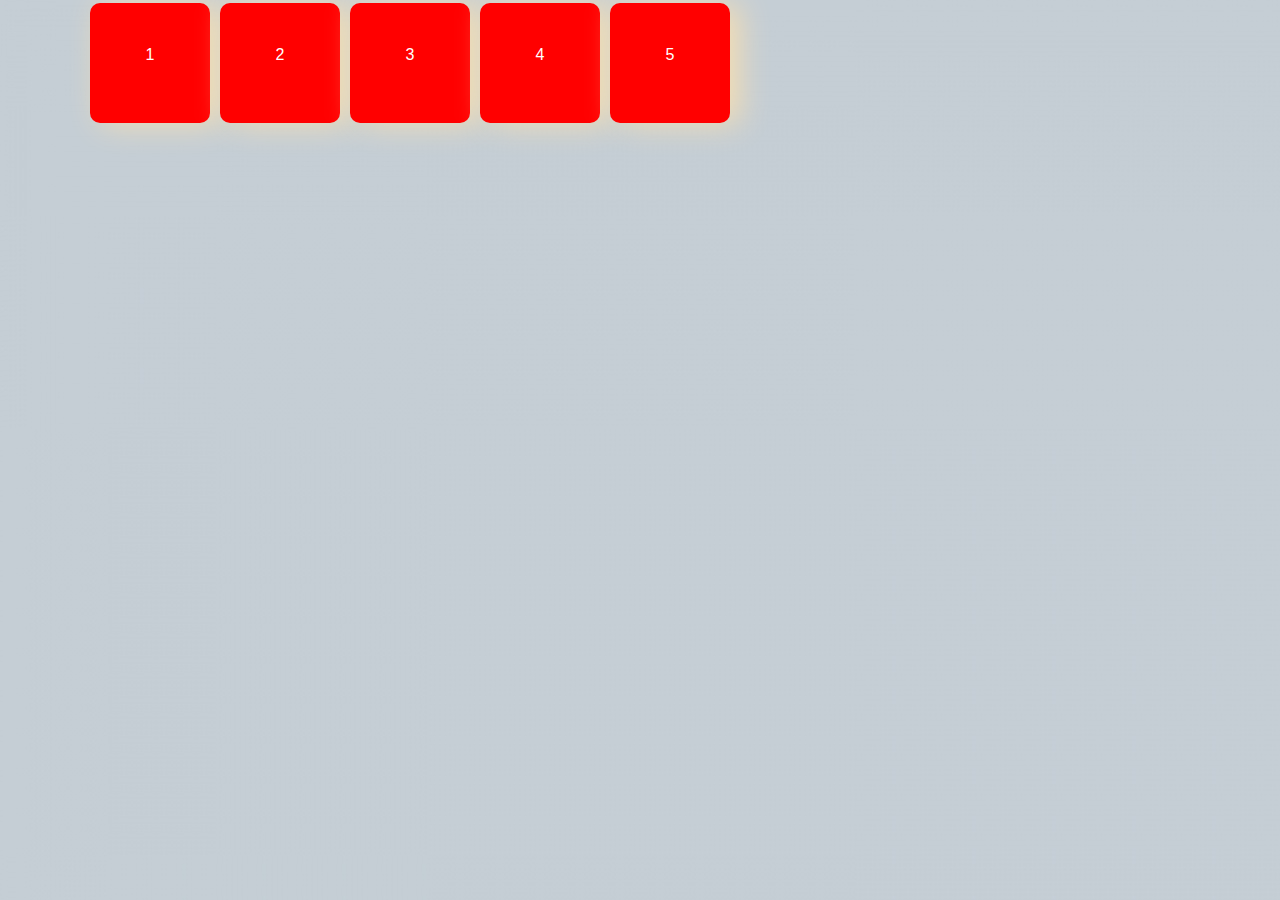
<file: index.html>
<!DOCTYPE html>
<html lang="en">

<head>
    <meta charset="UTF-8">
    <meta name="viewport" content="width=device-width, initial-scale=1.0">
    <link rel="stylesheet" href="style.css">
    <link rel="stylesheet" href="css/bootstrap.min.css">
    <title>Document</title>
</head>

<body>
    <div class="container">
        <div class="box" id="1">1</div>
        <div class="box" id="2">2</div>
        <div class="box" id="3">3</div>
        <div class="box" id="4">4</div>
        <div class="box" id="5">5</div>
    </div>

</body>

</html>
</file>
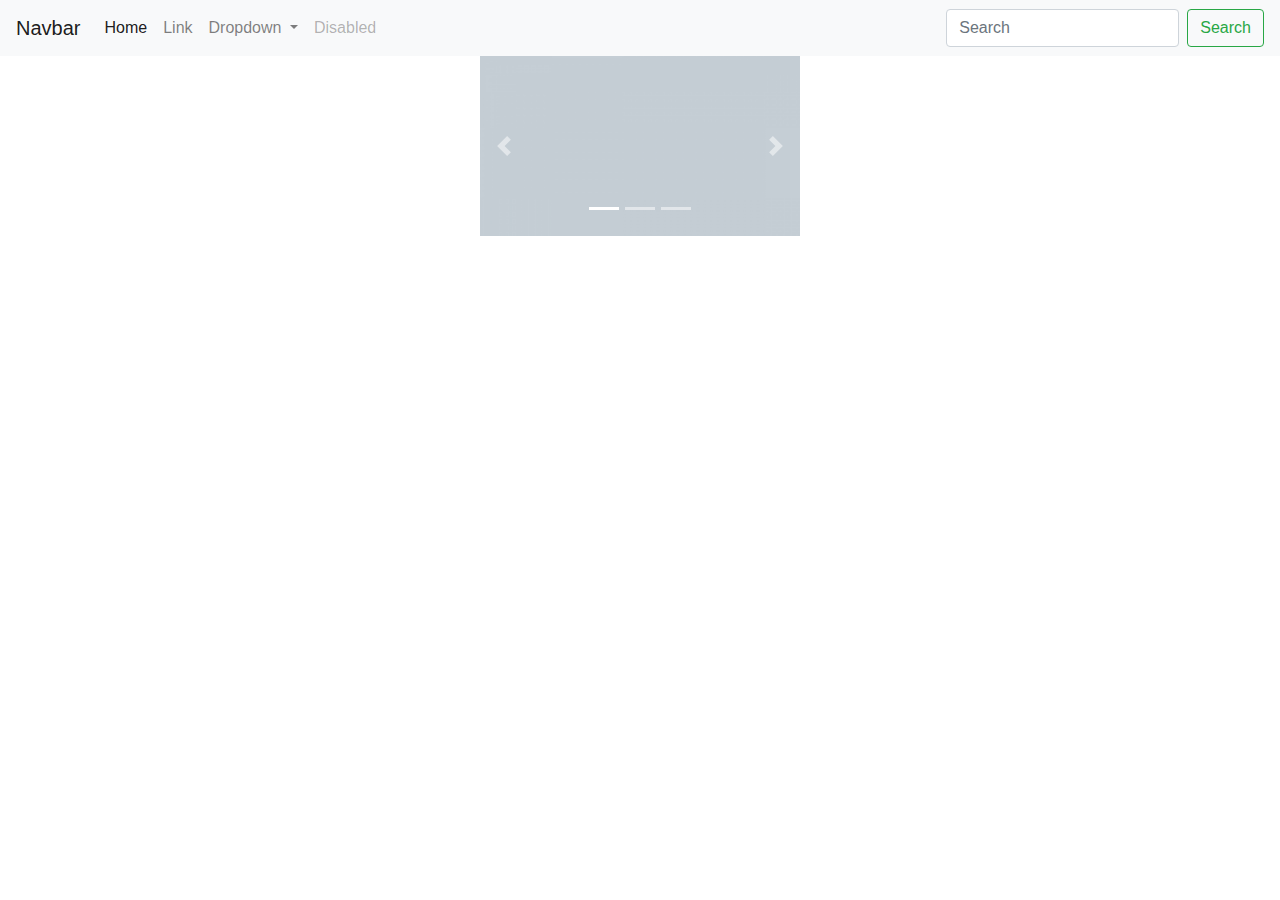
<file: Navbar/index.html>
<!doctype html>
<html lang="en">

<head>
    <!-- Required meta tags -->
    <meta charset="utf-8">
    <meta name="viewport" content="width=device-width, initial-scale=1, shrink-to-fit=no">

    <!-- Bootstrap CSS -->
    <link rel="stylesheet" href="https://stackpath.bootstrapcdn.com/bootstrap/4.3.1/css/bootstrap.min.css"
        integrity="sha384-ggOyR0iXCbMQv3Xipma34MD+dH/1fQ784/j6cY/iJTQUOhcWr7x9JvoRxT2MZw1T" crossorigin="anonymous">
    <link rel="stylesheet" href="style.css">
    <title>Hello, world!</title>
</head>

<body>
    <nav class="navbar navbar-expand-lg navbar-light bg-light">
        <a class="navbar-brand" href="#">Navbar</a>
        <button class="navbar-toggler" type="button" data-toggle="collapse" data-target="#navbarSupportedContent"
            aria-controls="navbarSupportedContent" aria-expanded="false" aria-label="Toggle navigation">
            <span class="navbar-toggler-icon"></span>
        </button>

        <div class="collapse navbar-collapse" id="navbarSupportedContent">
            <ul class="navbar-nav mr-auto">
                <li class="nav-item active">
                    <a class="nav-link" href="#">Home <span class="sr-only">(current)</span></a>
                </li>
                <li class="nav-item">
                    <a class="nav-link" href="#">Link</a>
                </li>
                <li class="nav-item dropdown">
                    <a class="nav-link dropdown-toggle" href="#" id="navbarDropdown" role="button"
                        data-toggle="dropdown" aria-haspopup="true" aria-expanded="false">
                        Dropdown
                    </a>
                    <div class="dropdown-menu" aria-labelledby="navbarDropdown">
                        <a class="dropdown-item" href="#">Action</a>
                        <a class="dropdown-item" href="#">Another action</a>
                        <div class="dropdown-divider"></div>
                        <a class="dropdown-item" href="#">Something else here</a>
                    </div>
                </li>
                <li class="nav-item">
                    <a class="nav-link disabled" href="#" tabindex="-1" aria-disabled="true">Disabled</a>
                </li>
            </ul>
            <form class="form-inline my-2 my-lg-0">
                <input class="form-control mr-sm-2" type="search" placeholder="Search" aria-label="Search">
                <button class="btn btn-outline-success my-2 my-sm-0" type="submit">Search</button>
            </form>
        </div>
    </nav>

    <center>
        <div class="carousel">
            <div id="carouselExampleIndicators" class="carousel slide" data-ride="carousel">
                <ol class="carousel-indicators">
                    <li data-target="#carouselExampleIndicators" data-slide-to="0" class="active"></li>
                    <li data-target="#carouselExampleIndicators" data-slide-to="1"></li>
                    <li data-target="#carouselExampleIndicators" data-slide-to="2"></li>
                </ol>
                <div class="carousel-inner">
                    <div class="carousel-item active">
                        <img src="../bg.jpg" class="d-block w-100" alt="...">
                    </div>
                    <div class="carousel-item">
                        <img src="../b2.jpg" class="d-block w-100" alt="Gambar2">
                    </div>
                    <div class="carousel-item">
                        <img src="../bg.jpg" class="d-block w-100" alt="...">
                    </div>
                </div>
                <a class="carousel-control-prev" href="#carouselExampleIndicators" role="button" data-slide="prev">
                    <span class="carousel-control-prev-icon" aria-hidden="true"></span>
                    <span class="sr-only">Previous</span>
                </a>
                <a class="carousel-control-next" href="#carouselExampleIndicators" role="button" data-slide="next">
                    <span class="carousel-control-next-icon" aria-hidden="true"></span>
                    <span class="sr-only">Next</span>
                </a>
            </div>
        </div>
    </center>

    <!-- Optional JavaScript -->
    <!-- jQuery first, then Popper.js, then Bootstrap JS -->
    <script src="https://code.jquery.com/jquery-3.3.1.slim.min.js"
        integrity="sha384-q8i/X+965DzO0rT7abK41JStQIAqVgRVzpbzo5smXKp4YfRvH+8abtTE1Pi6jizo" crossorigin="anonymous">
    </script>
    <script src="https://cdnjs.cloudflare.com/ajax/libs/popper.js/1.14.7/umd/popper.min.js"
        integrity="sha384-UO2eT0CpHqdSJQ6hJty5KVphtPhzWj9WO1clHTMGa3JDZwrnQq4sF86dIHNDz0W1" crossorigin="anonymous">
    </script>
    <script src="https://stackpath.bootstrapcdn.com/bootstrap/4.3.1/js/bootstrap.min.js"
        integrity="sha384-JjSmVgyd0p3pXB1rRibZUAYoIIy6OrQ6VrjIEaFf/nJGzIxFDsf4x0xIM+B07jRM" crossorigin="anonymous">
    </script>
</body>

</html>
</file>
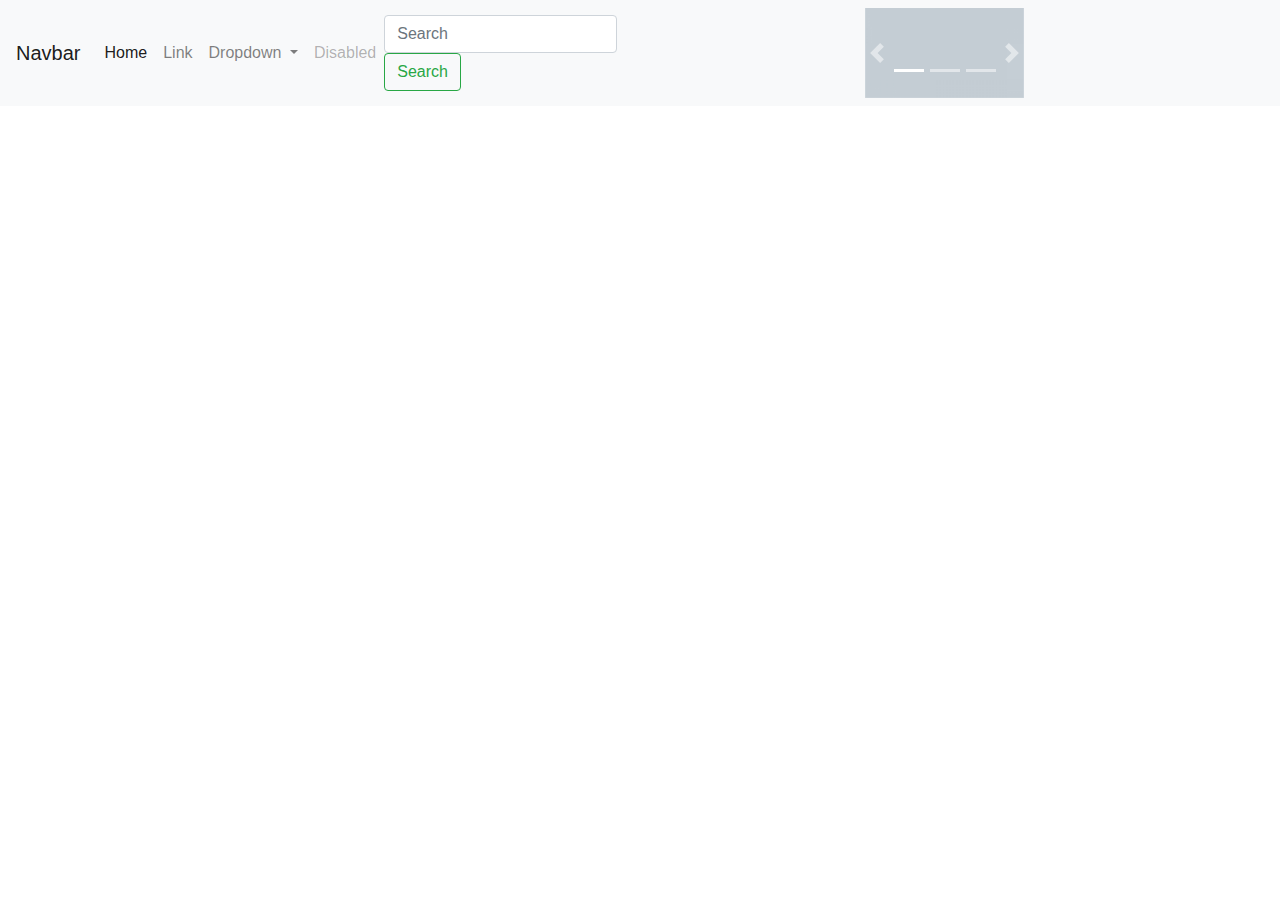
<file: Navbar/navbar.html>
<!DOCTYPE html>
<html lang="en">

<head>
    <meta charset="UTF-8">
    <meta name="viewport" content="width=device-width, initial-scale=1.0">
    <link rel="stylesheet" href="../css/bootstrap.min.css">
    <link rel="stylesheet" href="style.css">
    <title>Navbar</title>
</head>

<body>
    <nav class="navbar navbar-expand-lg navbar-light bg-light">
        <a class="navbar-brand" href="#">Navbar</a>
        <button class="navbar-toggler" type="button" data-toggle="collapse" data-target="#navbarSupportedContent"
            aria-controls="navbarSupportedContent" aria-expanded="false" aria-label="Toggle navigation">
            <span class="navbar-toggler-icon"></span>
        </button>

        <div class="collapse navbar-collapse" id="navbarSupportedContent">
            <ul class="navbar-nav mr-auto">
                <li class="nav-item active">
                    <a class="nav-link" href="#">Home <span class="sr-only">(current)</span></a>
                </li>
                <li class="nav-item">
                    <a class="nav-link" href="#">Link</a>
                </li>
                <li class="nav-item dropdown">
                    <a class="nav-link dropdown-toggle" href="#" id="navbarDropdown" role="button"
                        data-toggle="dropdown" aria-haspopup="true" aria-expanded="false">
                        Dropdown
                    </a>
                    <div class="dropdown-menu" aria-labelledby="navbarDropdown">
                        <a class="dropdown-item" href="#">Action</a>
                        <a class="dropdown-item" href="#">Another action</a>
                        <div class="dropdown-divider"></div>
                        <a class="dropdown-item" href="#">Something else here</a>
                    </div>
                </li>
                <li class="nav-item">
                    <a class="nav-link disabled" href="#" tabindex="-1" aria-disabled="true">Disabled</a>
                </li>
            </ul>
            <form class="form-inline my-2 my-lg-0">
                <input class="form-control mr-sm-2" type="search" placeholder="Search" aria-label="Search">
                <button class="btn btn-outline-success my-2 my-sm-0" type="submit">Search</button>
            </form>
        </div>
        <center>
            <div class="carousel">
                <div id="carouselExampleIndicators" class="carousel slide" data-ride="carousel">
                    <ol class="carousel-indicators">
                        <li data-target="#carouselExampleIndicators" data-slide-to="0" class="active"></li>
                        <li data-target="#carouselExampleIndicators" data-slide-to="1"></li>
                        <li data-target="#carouselExampleIndicators" data-slide-to="2"></li>
                    </ol>
                    <div class="carousel-inner">
                        <div class="carousel-item active">
                            <img src="../bg.jpg" class="d-block w-100" alt="...">
                        </div>
                        <div class="carousel-item">
                            <img src="../bg.jpg" class="d-block w-100" alt="...">
                        </div>
                        <div class="carousel-item">
                            <img src="../bg.jpg" class="d-block w-100" alt="...">
                        </div>
                    </div>
                    <a class="carousel-control-prev" href="#carouselExampleIndicators" role="button" data-slide="prev">
                        <span class="carousel-control-prev-icon" aria-hidden="true"></span>
                        <span class="sr-only">Previous</span>
                    </a>
                    <a class="carousel-control-next" href="#carouselExampleIndicators" role="button" data-slide="next">
                        <span class="carousel-control-next-icon" aria-hidden="true"></span>
                        <span class="sr-only">Next</span>
                    </a>
                </div>
            </div>
        </center>
</body>

</html>
</file>
<file: style.css>
.box {
    padding-top: 40px;
    text-align: center;
    color: white;
    float: left;
    background-color: red;
    height: 120px;
    width: 120px;
    margin: 3px 5px;
    border-radius: 10px;
    box-shadow: 10px 1px 30px wheat;
}

body {
    background-image: url('bg.jpg');
}
</file>
<file: Navbar/style.css>
.carousel {
    width: 50%;

}
</file>
